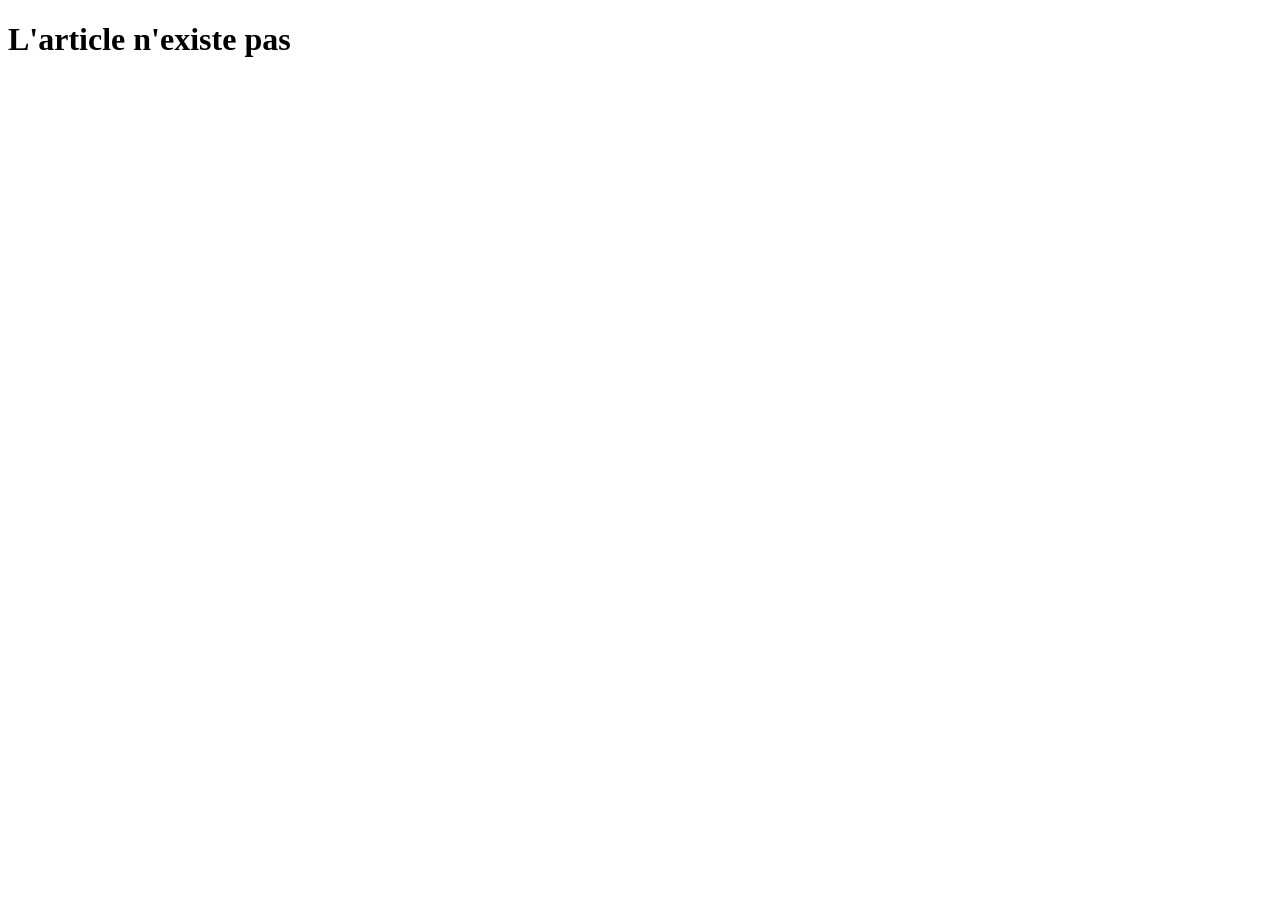
<file: blog/templates/blog/article_not_found.html>
<!DOCTYPE html>
<html lang="en">
<head>
    <meta charset="UTF-8">
    <meta name="viewport" content="width=device-width, initial-scale=1.0">
    <title>Article non trouvé</title>
</head>
<body>
    <h1>L'article n'existe pas</h1>
</body>
</html>
</file>
